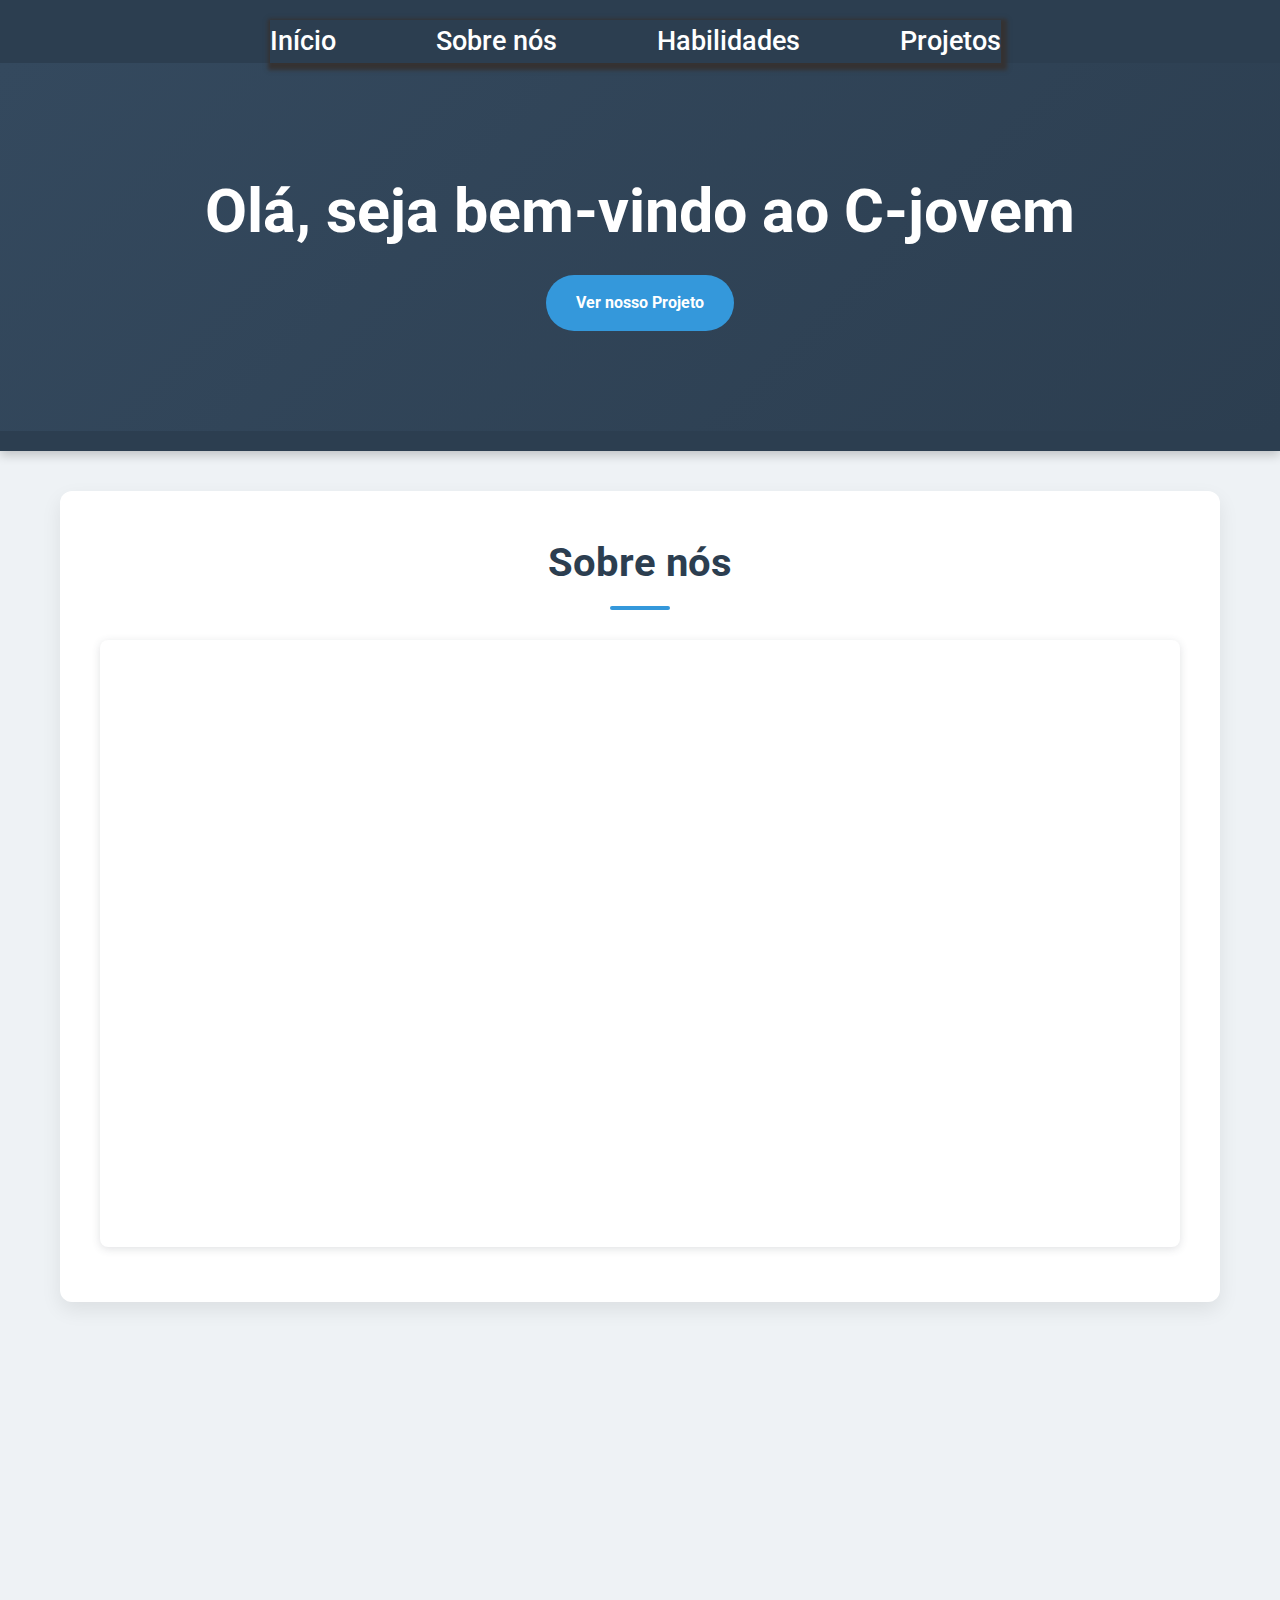
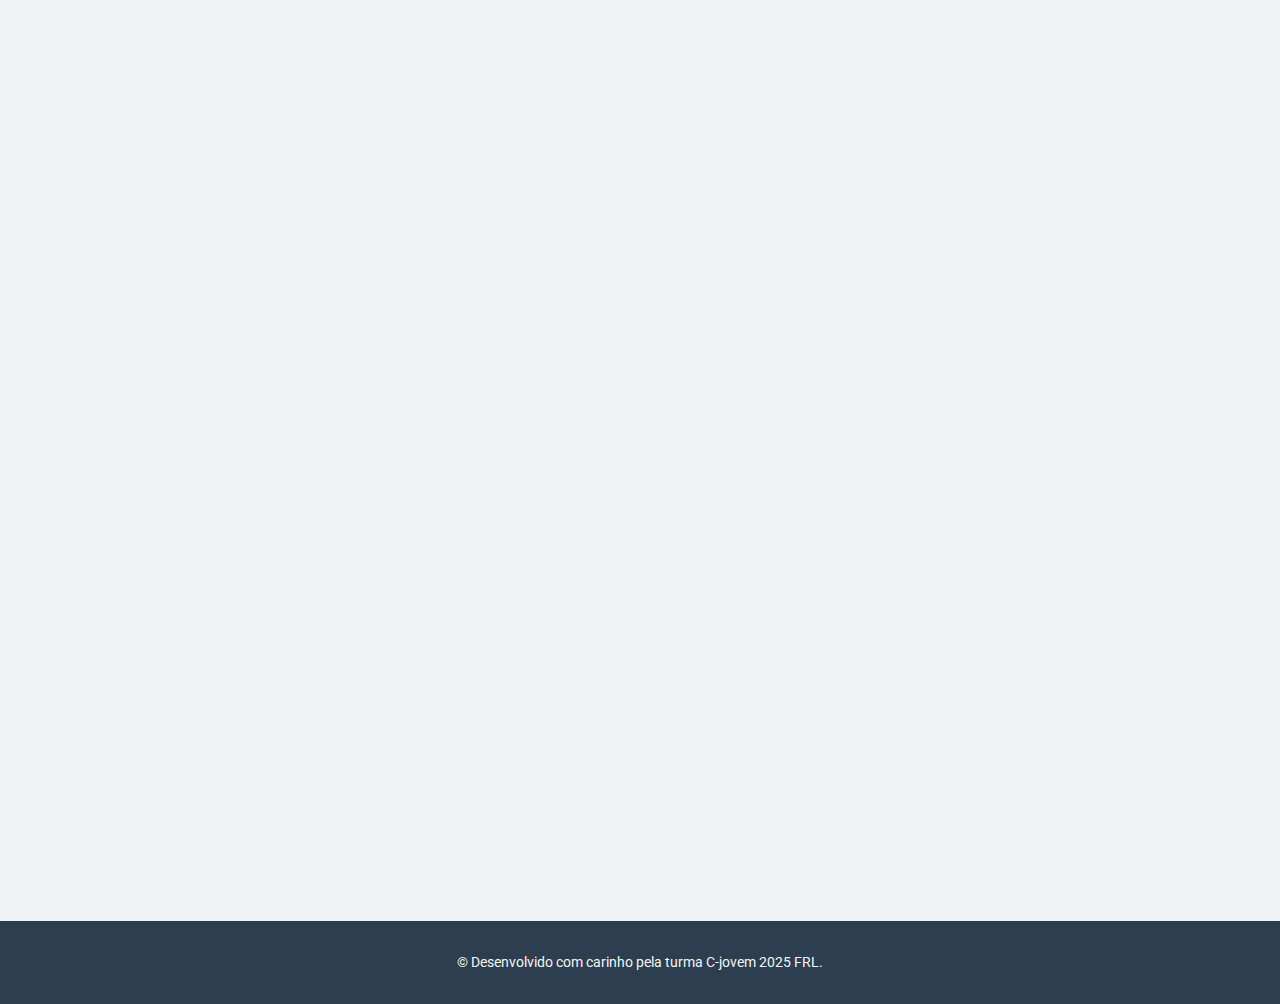
<file: index.html>
<!DOCTYPE html>
<html lang="pt-BR">
<head>
    <meta charset="UTF-8">
    <meta name="viewport" content="width=device-width, initial-scale=1.0">
    <title>C-jovem</title>
    <link rel="stylesheet" href="style.css">
    </head>
<body>
    <header>
        <nav>
            <ul>
                <li><a href="#inicio">Início</a></li>
                <li><a href="#sobre">Sobre nós</a></li>
                <li><a href="#habilidades">Habilidades</a></li>
                <li><a href="#projetos">Projetos</a></li> </ul>
        </nav>
        <div class="hero" id="inicio">
            <h1>Olá, seja bem-vindo ao C-jovem</h1>
            <a href="#projetos" class="btn-cta">Ver nosso Projeto</a>
        </div>
    </header>

    <main>
        <section id="sobre" class="secao-sobre">
            <h2>Sobre nós</h2>
            <div style="position: relative; width: 100%; height: 0; padding-top: 56.2225%;
            padding-bottom: 0; box-shadow: 0 2px 8px 0 rgba(63,69,81,0.16); margin-top: 1.6em; margin-bottom: 0.9em; overflow: hidden;
            border-radius: 8px; will-change: transform;">
                <iframe loading="lazy" style="position: absolute; width: 100%; height: 100%; top: 0; left: 0; border: none; padding: 0;margin: 0;"
                    src="https://www.canva.com/design/DAGrHuH-JM0/InyyvgXwwT5DSOftbZT_bw/watch?embed" allowfullscreen="allowfullscreen" allow="fullscreen">
                </iframe>
            </div>
            </section>

        <section id="habilidades" class="secao-habilidades">
            <h2>Nossas Habilidades</h2>
            <div class="grid-habilidades">
                <div class="habilidade-item">
                    <h3>Programação</h3>
                    <p>Python, JavaScript, HTML5, CSS3</p>
                </div>
                <div class="habilidade-item">
                    <h3>Redes</h3>
                    <p>Configuração básica ao intermediária, TCP/IP, Troubleshooting</p>
                </div>
                <div class="habilidade-item">
                    <h3>Banco de Dados</h3>
                    <p>SQL</p>
                </div>
                <div class="habilidade-item">
                    <h3>Sistemas Operacionais</h3>
                    <p>Windows, Linux, Chrome OS, Mac </p>
                </div>
                <div class="habilidade-item">
                    <h3>Ferramentas</h3>
                    <p>Pacote Office, AWS, Workbench</p>
                </div>
                <div class="habilidade-item">
                    <h3>Soft Skills</h3>
                    <p>Resolução de Problemas, Trabalho em Equipe, Comunicação, Aprendizado Contínuo</p>
                </div>
            </div>
        </section>

        <section id="projetos" class="secao-projetos">
            <h2>Nosso Projeto</h2>
            <p class="subtitulo-secao">Aqui você encontrará exemplos de código para demonstrações de nossas habilidades.</p>

            <div class="card-projeto">
                <div class="conteudo-card">
                    <h3>Jogo simples de Matemática</h3>
                    <p class="tecnologias">Tecnologias: JavaScript, HTML/CSS</p>
                    <p>Jogo básico de Matemática, interativo e operações básicas</p>
                    <div class="acoes-projeto">
                        <a href="jogo.html" target="_blank" class="btn-projeto">Ver Demonstração</a>
                    </div>
                </div>
            </div>
        </section>
    </main>

    <footer>
        <p>&copy; Desenvolvido com carinho pela turma C-jovem 2025 FRL.</p>
    </footer>

    <script src="script.js"></script>
</body>
</html>
</file>
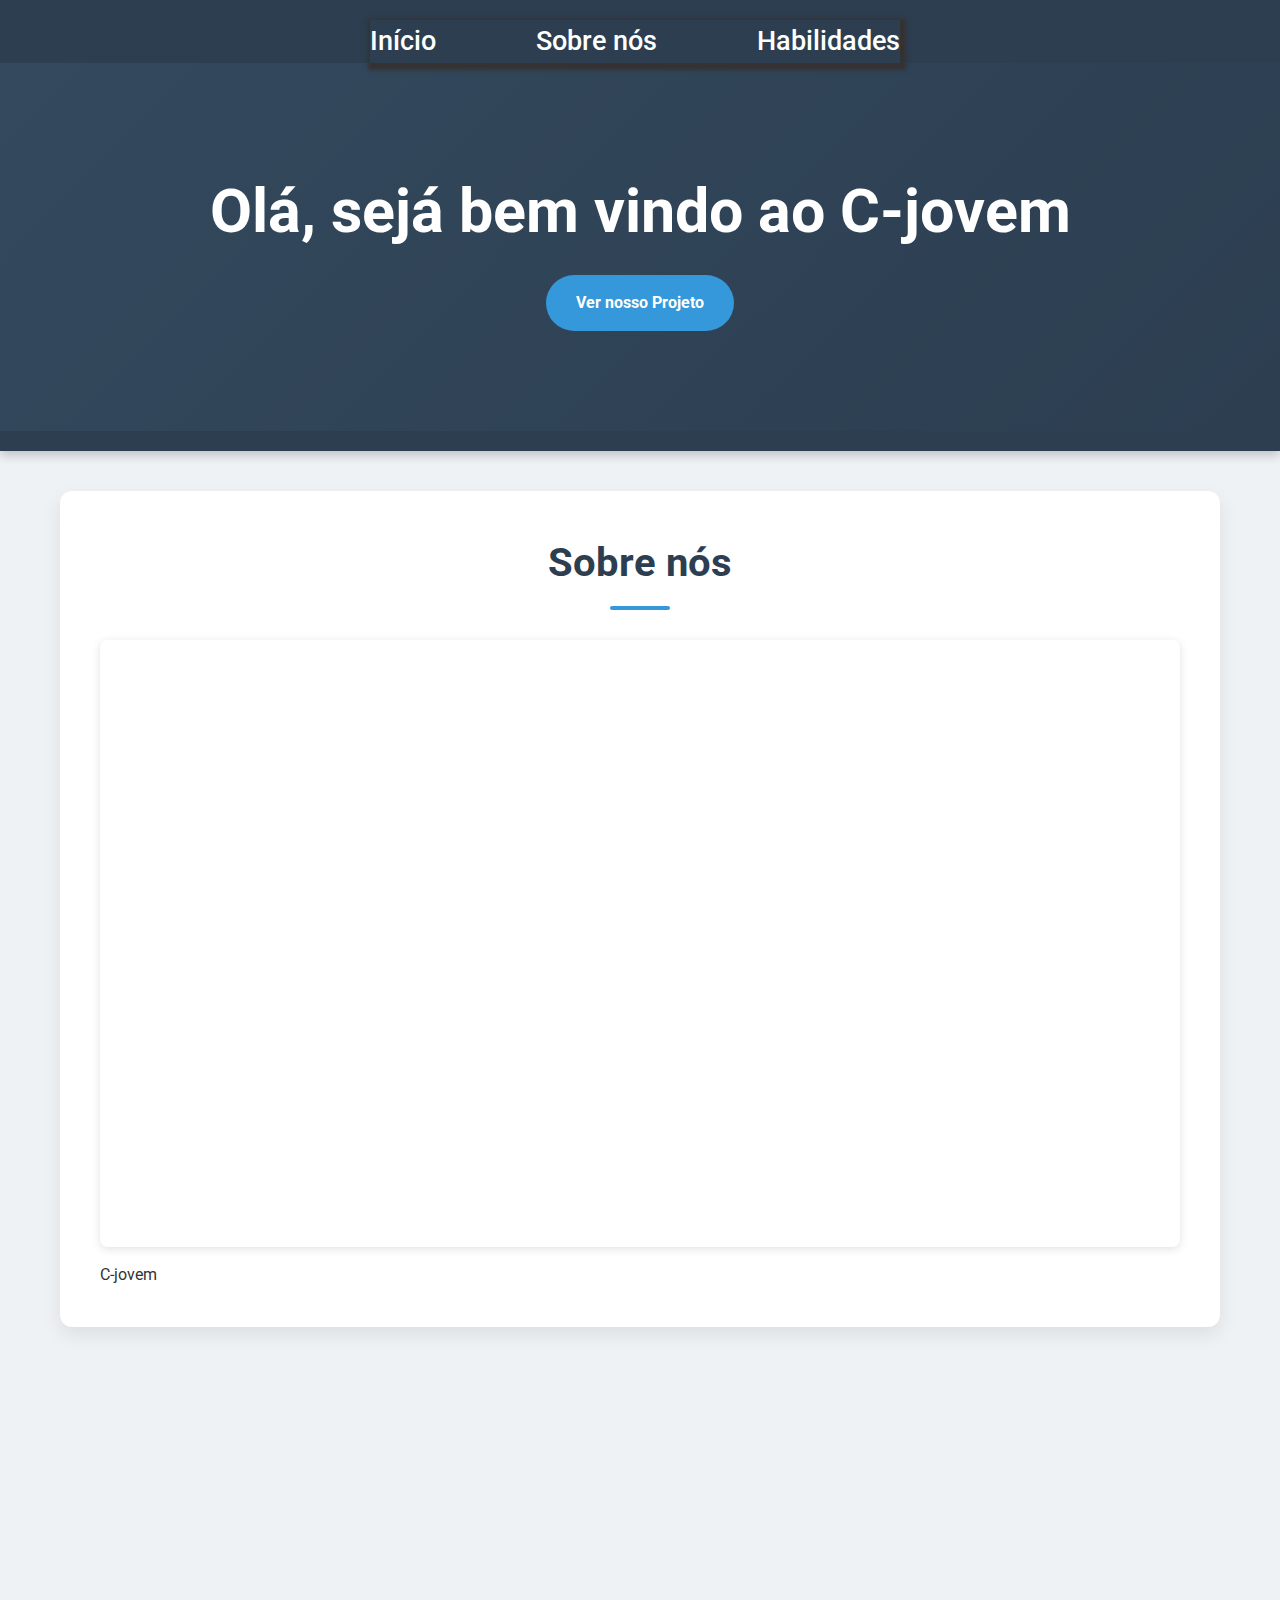
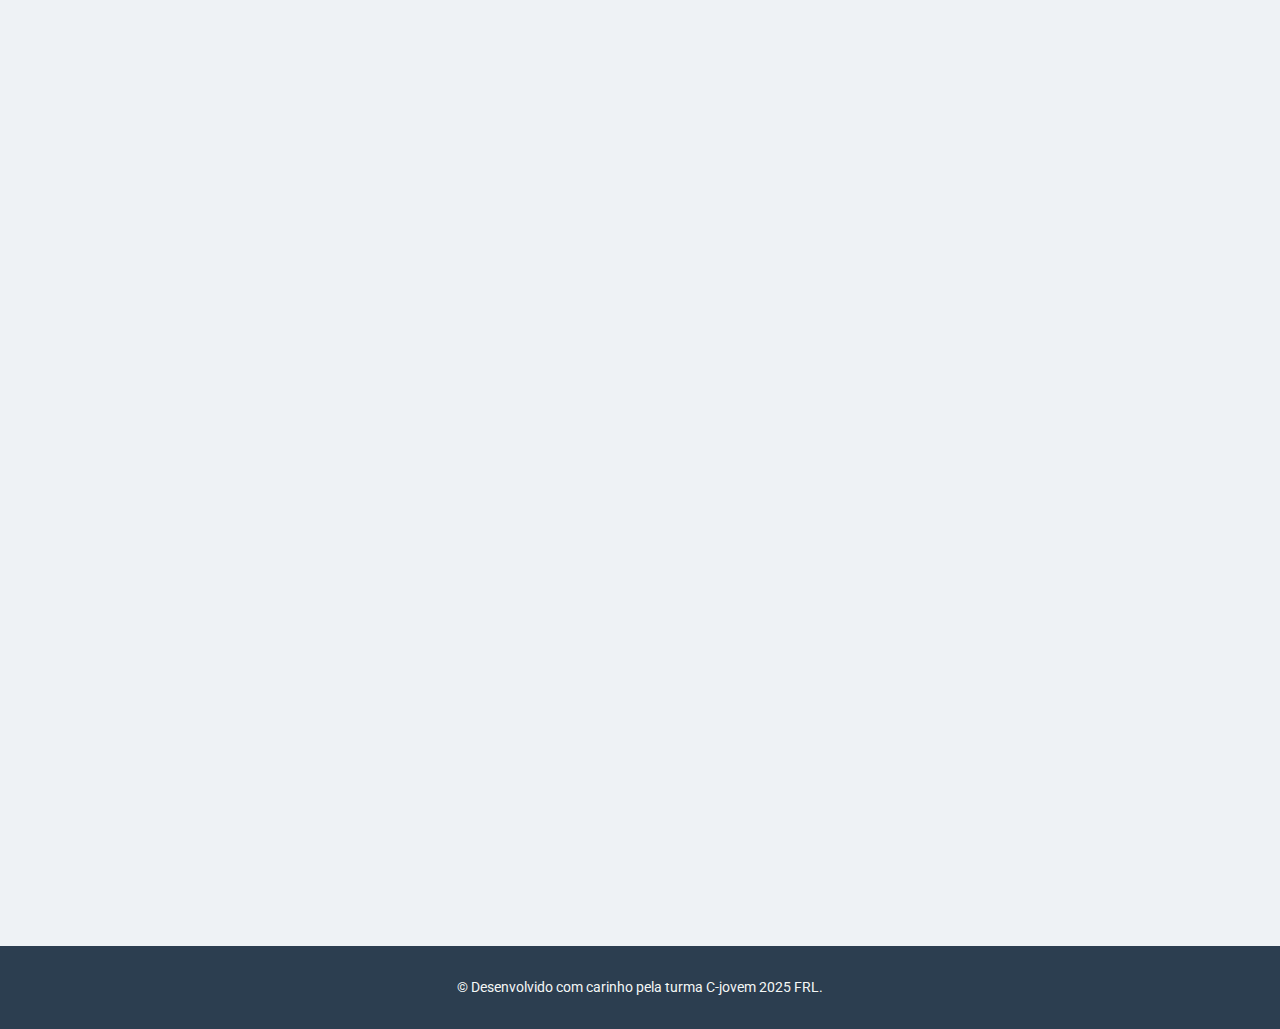
<file: home.html>
<!DOCTYPE html>
<html lang="pt-BR">
<head>
    <meta charset="UTF-8">
    <meta name="viewport" content="width=device-width, initial-scale=1.0">
    <title>C-jovem</title> 
    <style>
        /* Importação de Fonte do Google Fonts (opcional, para um visual mais moderno) */
@import url('https://fonts.googleapis.com/css2?family=Roboto:wght@300;400;700&display=swap');

/* --- Reset Básico e Estilos Globais --- */
* {
    margin: 0;
    padding: 0;
    box-sizing: border-box; /* Garante que padding e border não aumentem o tamanho do elemento */
}

body {
    font-family: 'Roboto', sans-serif; /* Fonte moderna e legível */
    line-height: 1.6;
    color: #333;
    background-color: #eef2f5; /* Fundo suave */
    scroll-behavior: smooth; /* Rolagem suave para âncoras */
}

/* --- Header e Navegação --- */
header {
    background-color: #2c3e50; /* Azul escuro */
    color: white;
    padding: 20px 0;
    box-shadow: 0 4px 10px rgba(0, 0, 0, 0.2);
    position: relative; /* Para o hero dentro */
    overflow: hidden; /* Garante que o conteúdo não vaze */
}

nav {
    max-width: 1200px;
    margin: 0 auto;
    padding: 0 20px;
    display: flex; /* Flexbox para alinhar itens de navegação */
    justify-content: center; /* Centraliza os links */
    align-items: center;
}

nav ul {
    list-style: none; /* Remove marcadores de lista */
    display: flex; /* Links em linha */
    gap: 100px; /* Espaço entre os links */
   box-shadow: 2px 3px 4px 4px #353232;
   font-size: 3vh;
   margin-right: 10px;
   
}

nav a {
    color: white;
    text-decoration: none;
    font-weight: 500; /* Levemente mais bold */
    padding: 5px 0;
    position: relative;
}

/* Efeito sublinhado na navegação */
nav a::after {
    content: '';
    position: absolute;
    width: 0;
    height: 2px;
    background-color: #3498db; /* Azul vibrante */
    bottom: 0;
    left: 0;
    transition: width 0.3s ease-in-out;
}

nav a:hover::after {
    width: 100%;
}

/* --- Seção Hero (Banner Principal) --- */
.hero {
    text-align: center;
    padding: 100px 20px; /* Grande padding para destaque */
    background: linear-gradient(135deg, #34495e 0%, #2c3e50 100%); /* Gradiente sutil */
    color: white;
}

.hero h1 {
    font-size: 3.8em;
    margin-bottom: 15px;
    animation: fadeInDown 1s ease-out; /* Animação na entrada */
}

.hero p {
    font-size: 1.5em;
    margin-bottom: 30px;
    opacity: 0;
    animation: fadeIn 1.5s ease-out 0.5s forwards; /* Animação com delay */
}

.btn-cta {
    display: inline-block;
    background-color: #3498db;
    color: white;
    padding: 15px 30px;
    border-radius: 50px; /* Botão arredondado */
    text-decoration: none;
    font-weight: 700;
    transition: background-color 0.3s ease, transform 0.2s ease;
}

.btn-cta:hover {
    background-color: #2980b9;
    transform: translateY(-3px); /* Pequeno efeito ao passar o mouse */
}

/* --- Animações --- */
@keyframes fadeInDown {
    from { opacity: 0; transform: translateY(-20px); }
    to { opacity: 1; transform: translateY(0); }
}

@keyframes fadeIn {
    from { opacity: 0; }
    to { opacity: 1; }
}


/* --- Estilos para o Conteúdo Principal (Main) --- */
main {
    max-width: 1200px;
    margin: 40px auto;
    padding: 0 20px;
}

section {
    background-color: #ffffff;
    padding: 40px;
    margin-bottom: 40px;
    border-radius: 12px; /* Cantos mais arredondados */
    box-shadow: 0 8px 20px rgba(0, 0, 0, 0.08); /* Sombra mais suave e proeminente */
}

section h2 {
    color: #2c3e50;
    font-size: 2.5em;
    text-align: center;
    margin-bottom: 30px;
    position: relative;
    padding-bottom: 15px;
}

section h2::after {
    content: '';
    position: absolute;
    width: 60px;
    height: 4px;
    background-color: #3498db;
    bottom: 0;
    left: 50%;
    transform: translateX(-50%);
    border-radius: 2px;
}

.subtitulo-secao {
    text-align: center;
    font-size: 1.1em;
    color: #555;
    margin-bottom: 40px;
}

/* --- Seção Sobre Mim --- */
.secao-sobre .conteudo-sobre {
    display: flex;
    align-items: center;
    gap: 30px; /* Espaço entre imagem e texto */
    flex-wrap: wrap; /* Quebra para telas menores */
}

.secao-sobre .foto-perfil {
    width: 200px;
    height: 200px;
    border-radius: 50%; /* Foto redonda */
    object-fit: cover; /* Garante que a imagem preencha o círculo */
    border: 5px solid #3498db; /* Borda colorida */
    box-shadow: 0 0 15px rgba(0,0,0,0.1);
}

.secao-sobre p {
    flex: 1; /* Ocupa o restante do espaço */
    font-size: 1.1em;
    text-align: justify;
}

/* --- Seção Habilidades --- */
.grid-habilidades {
    display: grid;
    grid-template-columns: repeat(auto-fit, minmax(250px, 1fr)); /* Colunas responsivas */
    gap: 25px; /* Espaço entre os itens */
}

.habilidade-item {
    background-color: #f7f9fb;
    padding: 25px;
    border-radius: 10px;
    text-align: center;
    box-shadow: 0 4px 10px rgba(0, 0, 0, 0.05);
    transition: transform 0.3s ease, box-shadow 0.3s ease;
}

.habilidade-item:hover {
    transform: translateY(-5px);
    box-shadow: 0 6px 15px rgba(0, 0, 0, 0.1);
}

.habilidade-item h3 {
    color: #34495e;
    margin-bottom: 10px;
}

.habilidade-item p {
    font-size: 0.95em;
    color: #666;
}

/* --- Seção Projetos (Cards) --- */
.card-projeto {
    display: flex;
    background-color: #fcfcfc;
    border-radius: 10px;
    overflow: hidden; /* Garante que a imagem não vaze */
    box-shadow: 0 6px 15px rgba(0, 0, 0, 0.1);
    margin-bottom: 30px;
    transition: transform 0.3s ease, box-shadow 0.3s ease;
    flex-wrap: wrap; /* Quebra em telas menores */
}

.card-projeto:hover {
    transform: translateY(-7px);
    box-shadow: 0 10px 25px rgba(0, 0, 0, 0.15);
}

.card-projeto img {
    width: 350px; /* Largura da imagem do projeto */
    height: 250px; /* Altura fixa para as imagens */
    object-fit: cover; /* Corta a imagem para preencher */
    flex-shrink: 0; /* Impede que a imagem encolha */
}

.card-projeto .conteudo-card {
    flex: 1; /* Ocupa o restante do espaço */
    padding: 25px;
    display: flex;
    flex-direction: column;
    justify-content: space-between;
}

.card-projeto h3 {
    color: #2c3e50;
    font-size: 1.8em;
    margin-bottom: 10px;
}

.card-projeto .tecnologias {
    font-style: italic;
    color: #666;
    margin-bottom: 15px;
}

.card-projeto p {
    margin-bottom: 20px;
}

.acoes-projeto {
    margin-top: auto; /* Empurra os botões para baixo */
    display: flex;
    gap: 15px;
    flex-wrap: wrap; /* Quebra os botões se a tela for muito pequena */
}

.btn-projeto {
    display: inline-block;
    background-color: #3498db;
    color: white;
    padding: 10px 20px;
    border-radius: 5px;
    text-decoration: none;
    font-weight: 600;
    transition: background-color 0.3s ease;
}

.btn-projeto:hover {
    background-color: #2980b9;
}

/* --- Seção Contato --- */
.secao-contato .form-contato {
    max-width: 600px;
    margin: 0 auto;
    display: flex;
    flex-direction: column;
    gap: 20px;
}

.form-grupo {
    display: flex;
    flex-direction: column;
}

.form-grupo label {
    margin-bottom: 8px;
    font-weight: 500;
    color: #34495e;
}

.form-grupo input[type="text"],
.form-grupo input[type="email"],
.form-grupo textarea {
    padding: 12px;
    border: 1px solid #ccc;
    border-radius: 6px;
    font-size: 1em;
    width: 100%;
    transition: border-color 0.3s ease;
}

.form-grupo input[type="text"]:focus,
.form-grupo input[type="email"]:focus,
.form-grupo textarea:focus {
    border-color: #3498db;
    outline: none; /* Remove o contorno padrão do navegador */
    box-shadow: 0 0 5px rgba(52, 152, 219, 0.5);
}

textarea {
    resize: vertical; /* Permite redimensionar verticalmente */
}

.btn-enviar {
    background-color: #28a745; /* Verde para botão de enviar */
    color: white;
    padding: 15px 25px;
    border: none;
    border-radius: 6px;
    font-size: 1.1em;
    font-weight: 700;
    cursor: pointer;
    transition: background-color 0.3s ease;
}

.btn-enviar:hover {
    background-color: #218838;
}

.redes-sociais {
    text-align: center;
    margin-top: 30px;
}

.redes-sociais p {
    margin-bottom: 15px;
    font-size: 1.1em;
    color: #555;
}

.redes-sociais a {
    display: inline-block;
    margin: 0 10px;
    padding: 10px 15px;
    background-color: #666;
    color: white;
    border-radius: 5px;
    text-decoration: none;
    transition: background-color 0.3s ease;
}

.redes-sociais a:hover {
    background-color: #3498db;
}

/* --- Rodapé --- */
footer {
    background-color: #2c3e50;
    color: #f4f7f6;
    text-align: center;
    padding: 25px 0;
    margin-top: 50px;
    font-size: 0.9em;
}

footer p {
    margin: 5px 0;
}

/* --- Responsividade (Media Queries) --- */
@media (max-width: 992px) {
    .card-projeto img {
        width: 100%; /* Imagem do projeto ocupa 100% da largura em telas menores */
        height: 200px; /* Altura reduzida para imagens */
    }
    .secao-sobre .conteudo-sobre {
        flex-direction: column; /* Coloca foto e texto um sobre o outro */
        text-align: center;
    }
    .secao-sobre .foto-perfil {
        margin-bottom: 20px; /* Espaço após a foto */
    }
}

@media (max-width: 768px) {
    .hero h1 {
        font-size: 2.5em;
    }
    .hero p {
        font-size: 1.2em;
    }
    nav ul {
        flex-direction: column; /* Links da navegação em coluna */
        gap: 15px;
    }
    nav a::after {
        display: none; /* Remove o sublinhado animado em telas pequenas */
    }
    section {
        padding: 25px;
    }
    section h2 {
        font-size: 2em;
    }
    .grid-habilidades {
        grid-template-columns: 1fr; /* Uma coluna nas habilidades */
    }
    .card-projeto .conteudo-card {
        padding: 20px;
    }
}

@media (max-width: 480px) {
    .hero h1 {
        font-size: 1.8em;
    }
    .hero p {
        font-size: 1em;
    }
    .btn-cta {
        padding: 12px 25px;
    }
    section h2 {
        font-size: 1.8em;
    }
    .foto-perfil {
        width: 150px;
        height: 150px;
    }
    .acoes-projeto {
        flex-direction: column; /* Botões de ação dos projetos em coluna */
        gap: 10px;
    }
    .redes-sociais a {
        display: block; /* Links de redes sociais em bloco */
        margin: 10px 0;
    }
}
/* ... (Seu CSS existente) ... */

/* Estilos para o cabeçalho fixo */
nav.sticky {
    position: fixed; /* Fixa o elemento na tela */
    top: 0; /* Alinha ao topo */
    left: 0;
    width: 100%; /* Ocupa a largura total */
    background-color: #2c3e50; /* Mesma cor do cabeçalho */
    padding: 15px 0; /* Ajusta o padding para quando estiver fixo */
    box-shadow: 0 2px 10px rgba(0,0,0,0.3); /* Adiciona uma sombra para destacá-lo */
    z-index: 1000; /* Garante que ele fique acima de outros elementos */
}

/* Estilo para a mensagem de erro do formulário */
.error-message {
    color: #e74c3c; /* Vermelho */
    font-size: 0.9em;
    margin-top: 5px;
}

/* ... (Resto do seu CSS) ... */
    </style>
  
</head>
<body>
    <header>
        <nav>
            <ul>
                <li><a href="#inicio">Início</a></li>
                <li><a href="#sobre">Sobre nós</a></li>
               <li><a href="#habilidades">Habilidades</a></li>
            </ul>
        </nav>
        <div class="hero" id="inicio">
            <h1>Olá, sejá bem vindo ao C-jovem</h1>
              <a href="#projetos" class="btn-cta">Ver nosso Projeto</a>
        </div>
    </header>

    <main>
        <section id="sobre" class="secao-sobre">
            <h2>Sobre nós</h2>
      <div style="position: relative; width: 100%; height: 0; padding-top: 56.2225%;
 padding-bottom: 0; box-shadow: 0 2px 8px 0 rgba(63,69,81,0.16); margin-top: 1.6em; margin-bottom: 0.9em; overflow: hidden;
 border-radius: 8px; will-change: transform;">
  <iframe loading="lazy" style="position: absolute; width: 100%; height: 100%; top: 0; left: 0; border: none; padding: 0;margin: 0;"
    src="https://www.canva.com/design/DAGrHuH-JM0/InyyvgXwwT5DSOftbZT_bw/watch?embed" allowfullscreen="allowfullscreen" allow="fullscreen">
  </iframe>
</div>
<a href="https:&#x2F;&#x2F;www.canva.com&#x2F;design&#x2F;DAGrHuH-JM0&#x2F;InyyvgXwwT5DSOftbZT_bw&#x2F;watch?utm_content=DAGrHuH-JM0&amp;utm_campaign=designshare&amp;utm_medium=embeds&amp;utm_source=link" target="_blank" rel="noopener"></a> C-jovem
        </section>

        <section id="habilidades" class="secao-habilidades">
            <h2>Nossas Habilidades</h2>
            <div class="grid-habilidades">
                <div class="habilidade-item">
                    <h3>Programação</h3>
                    <p>Python, JavaScript, HTML5, CSS3</p>
                </div>
                <div class="habilidade-item">
                    <h3>Redes</h3>
                    <p>Configuração básica ao intermediario, TCP/IP, Troubleshooting</p>
                </div>
                <div class="habilidade-item">
                    <h3>Banco de Dados</h3>
                    <p>SQL</p>
                </div>
                <div class="habilidade-item">
                    <h3>Sistemas Operacionais</h3>
                    <p>Windows, Linux, chrome OS, Mac </p>
                </div>
                <div class="habilidade-item">
                    <h3>Ferramentas</h3>
                    <p>Pacote Office, AWS, Workbench</p>
                </div>
                <div class="habilidade-item">
                    <h3>Soft Skills</h3>
                    <p>Resolução de Problemas, Trabalho em Equipe, Comunicação, Aprendizado Contínuo</p>
                </div>
            </div>
        </section>

        <section id="projetos" class="secao-projetos">
            <h2>Nosso Projeto</h2>
            <p class="subtitulo-secao">Aqui você encontrará exemplo de código para demonstraçõe de nossas habilidades.</p>

            <div class="card-projeto">
               
                <div class="conteudo-card">
                    <h3>Jogo simples de Matematica</h3>
                    <p class="tecnologias">Tecnologias: vue.js, JavaScript, HTML/CSS</p>
                    <p>Jogo basico de Matematica, interativo e operações básicas</p>
                    <div class="acoes-projeto">
                    <a href="/C-jovem/jogo/jogo.html" target="_blank" class="btn-projeto">Ver Demonstração</a>
                      
                    </div>
                </div>
            </div>

            </section>

     
    </main>

    <footer>
        <p>&copy; Desenvolvido com carinho pela turma C-jovem 2025 FRL.</p>
    </footer>

    <script src="script.js"></script>
</body>
</html>
</file>
<file: style.css>
/* Importação de Fonte do Google Fonts (opcional, para um visual mais moderno) */
@import url('https://fonts.googleapis.com/css2?family=Roboto:wght@300;400;700&display=swap');

/* --- Reset Básico e Estilos Globais --- */
* {
    margin: 0;
    padding: 0;
    box-sizing: border-box; /* Garante que padding e border não aumentem o tamanho do elemento */
}

body {
    font-family: 'Roboto', sans-serif; /* Fonte moderna e legível */
    line-height: 1.6;
    color: #333;
    background-color: #eef2f5; /* Fundo suave */
    scroll-behavior: smooth; /* Rolagem suave para âncoras */
}

/* --- Header e Navegação --- */
header {
    background-color: #2c3e50; /* Azul escuro */
    color: white;
    padding: 20px 0;
    box-shadow: 0 4px 10px rgba(0, 0, 0, 0.2);
    position: relative; /* Para o hero dentro */
    overflow: hidden; /* Garante que o conteúdo não vaze */
}

nav {
    max-width: 1200px;
    margin: 0 auto;
    padding: 0 20px;
    display: flex; /* Flexbox para alinhar itens de navegação */
    justify-content: center; /* Centraliza os links */
    align-items: center;
}

nav ul {
    list-style: none; /* Remove marcadores de lista */
    display: flex; /* Links em linha */
    gap: 100px; /* Espaço entre os links */
   box-shadow: 2px 3px 4px 4px #353232;
   font-size: 3vh;
   margin-right: 10px;
   
}

nav a {
    color: white;
    text-decoration: none;
    font-weight: 500; /* Levemente mais bold */
    padding: 5px 0;
    position: relative;
}

/* Efeito sublinhado na navegação */
nav a::after {
    content: '';
    position: absolute;
    width: 0;
    height: 2px;
    background-color: #3498db; /* Azul vibrante */
    bottom: 0;
    left: 0;
    transition: width 0.3s ease-in-out;
}

nav a:hover::after {
    width: 100%;
}

/* --- Seção Hero (Banner Principal) --- */
.hero {
    text-align: center;
    padding: 100px 20px; /* Grande padding para destaque */
    background: linear-gradient(135deg, #34495e 0%, #2c3e50 100%); /* Gradiente sutil */
    color: white;
}

.hero h1 {
    font-size: 3.8em;
    margin-bottom: 15px;
    animation: fadeInDown 1s ease-out; /* Animação na entrada */
}

.hero p {
    font-size: 1.5em;
    margin-bottom: 30px;
    opacity: 0;
    animation: fadeIn 1.5s ease-out 0.5s forwards; /* Animação com delay */
}

.btn-cta {
    display: inline-block;
    background-color: #3498db;
    color: white;
    padding: 15px 30px;
    border-radius: 50px; /* Botão arredondado */
    text-decoration: none;
    font-weight: 700;
    transition: background-color 0.3s ease, transform 0.2s ease;
}

.btn-cta:hover {
    background-color: #2980b9;
    transform: translateY(-3px); /* Pequeno efeito ao passar o mouse */
}

/* --- Animações --- */
@keyframes fadeInDown {
    from { opacity: 0; transform: translateY(-20px); }
    to { opacity: 1; transform: translateY(0); }
}

@keyframes fadeIn {
    from { opacity: 0; }
    to { opacity: 1; }
}


/* --- Estilos para o Conteúdo Principal (Main) --- */
main {
    max-width: 1200px;
    margin: 40px auto;
    padding: 0 20px;
}

section {
    background-color: #ffffff;
    padding: 40px;
    margin-bottom: 40px;
    border-radius: 12px; /* Cantos mais arredondados */
    box-shadow: 0 8px 20px rgba(0, 0, 0, 0.08); /* Sombra mais suave e proeminente */
}

section h2 {
    color: #2c3e50;
    font-size: 2.5em;
    text-align: center;
    margin-bottom: 30px;
    position: relative;
    padding-bottom: 15px;
}

section h2::after {
    content: '';
    position: absolute;
    width: 60px;
    height: 4px;
    background-color: #3498db;
    bottom: 0;
    left: 50%;
    transform: translateX(-50%);
    border-radius: 2px;
}

.subtitulo-secao {
    text-align: center;
    font-size: 1.1em;
    color: #555;
    margin-bottom: 40px;
}

/* --- Seção Sobre Mim --- */
.secao-sobre .conteudo-sobre {
    display: flex;
    align-items: center;
    gap: 30px; /* Espaço entre imagem e texto */
    flex-wrap: wrap; /* Quebra para telas menores */
}

.secao-sobre .foto-perfil {
    width: 200px;
    height: 200px;
    border-radius: 50%; /* Foto redonda */
    object-fit: cover; /* Garante que a imagem preencha o círculo */
    border: 5px solid #3498db; /* Borda colorida */
    box-shadow: 0 0 15px rgba(0,0,0,0.1);
}

.secao-sobre p {
    flex: 1; /* Ocupa o restante do espaço */
    font-size: 1.1em;
    text-align: justify;
}

/* --- Seção Habilidades --- */
.grid-habilidades {
    display: grid;
    grid-template-columns: repeat(auto-fit, minmax(250px, 1fr)); /* Colunas responsivas */
    gap: 25px; /* Espaço entre os itens */
}

.habilidade-item {
    background-color: #f7f9fb;
    padding: 25px;
    border-radius: 10px;
    text-align: center;
    box-shadow: 0 4px 10px rgba(0, 0, 0, 0.05);
    transition: transform 0.3s ease, box-shadow 0.3s ease;
}

.habilidade-item:hover {
    transform: translateY(-5px);
    box-shadow: 0 6px 15px rgba(0, 0, 0, 0.1);
}

.habilidade-item h3 {
    color: #34495e;
    margin-bottom: 10px;
}

.habilidade-item p {
    font-size: 0.95em;
    color: #666;
}

/* --- Seção Projetos (Cards) --- */
.card-projeto {
    display: flex;
    background-color: #fcfcfc;
    border-radius: 10px;
    overflow: hidden; /* Garante que a imagem não vaze */
    box-shadow: 0 6px 15px rgba(0, 0, 0, 0.1);
    margin-bottom: 30px;
    transition: transform 0.3s ease, box-shadow 0.3s ease;
    flex-wrap: wrap; /* Quebra em telas menores */
}

.card-projeto:hover {
    transform: translateY(-7px);
    box-shadow: 0 10px 25px rgba(0, 0, 0, 0.15);
}

.card-projeto img {
    width: 350px; /* Largura da imagem do projeto */
    height: 250px; /* Altura fixa para as imagens */
    object-fit: cover; /* Corta a imagem para preencher */
    flex-shrink: 0; /* Impede que a imagem encolha */
}

.card-projeto .conteudo-card {
    flex: 1; /* Ocupa o restante do espaço */
    padding: 25px;
    display: flex;
    flex-direction: column;
    justify-content: space-between;
}

.card-projeto h3 {
    color: #2c3e50;
    font-size: 1.8em;
    margin-bottom: 10px;
}

.card-projeto .tecnologias {
    font-style: italic;
    color: #666;
    margin-bottom: 15px;
}

.card-projeto p {
    margin-bottom: 20px;
}

.acoes-projeto {
    margin-top: auto; /* Empurra os botões para baixo */
    display: flex;
    gap: 15px;
    flex-wrap: wrap; /* Quebra os botões se a tela for muito pequena */
}

.btn-projeto {
    display: inline-block;
    background-color: #3498db;
    color: white;
    padding: 10px 20px;
    border-radius: 5px;
    text-decoration: none;
    font-weight: 600;
    transition: background-color 0.3s ease;
}

.btn-projeto:hover {
    background-color: #2980b9;
}

/* --- Seção Contato --- */
.secao-contato .form-contato {
    max-width: 600px;
    margin: 0 auto;
    display: flex;
    flex-direction: column;
    gap: 20px;
}

.form-grupo {
    display: flex;
    flex-direction: column;
}

.form-grupo label {
    margin-bottom: 8px;
    font-weight: 500;
    color: #34495e;
}

.form-grupo input[type="text"],
.form-grupo input[type="email"],
.form-grupo textarea {
    padding: 12px;
    border: 1px solid #ccc;
    border-radius: 6px;
    font-size: 1em;
    width: 100%;
    transition: border-color 0.3s ease;
}

.form-grupo input[type="text"]:focus,
.form-grupo input[type="email"]:focus,
.form-grupo textarea:focus {
    border-color: #3498db;
    outline: none; /* Remove o contorno padrão do navegador */
    box-shadow: 0 0 5px rgba(52, 152, 219, 0.5);
}

textarea {
    resize: vertical; /* Permite redimensionar verticalmente */
}

.btn-enviar {
    background-color: #28a745; /* Verde para botão de enviar */
    color: white;
    padding: 15px 25px;
    border: none;
    border-radius: 6px;
    font-size: 1.1em;
    font-weight: 700;
    cursor: pointer;
    transition: background-color 0.3s ease;
}

.btn-enviar:hover {
    background-color: #218838;
}

.redes-sociais {
    text-align: center;
    margin-top: 30px;
}

.redes-sociais p {
    margin-bottom: 15px;
    font-size: 1.1em;
    color: #555;
}

.redes-sociais a {
    display: inline-block;
    margin: 0 10px;
    padding: 10px 15px;
    background-color: #666;
    color: white;
    border-radius: 5px;
    text-decoration: none;
    transition: background-color 0.3s ease;
}

.redes-sociais a:hover {
    background-color: #3498db;
}

/* --- Rodapé --- */
footer {
    background-color: #2c3e50;
    color: #f4f7f6;
    text-align: center;
    padding: 25px 0;
    margin-top: 50px;
    font-size: 0.9em;
}

footer p {
    margin: 5px 0;
}

/* --- Responsividade (Media Queries) --- */
@media (max-width: 992px) {
    .card-projeto img {
        width: 100%; /* Imagem do projeto ocupa 100% da largura em telas menores */
        height: 200px; /* Altura reduzida para imagens */
    }
    .secao-sobre .conteudo-sobre {
        flex-direction: column; /* Coloca foto e texto um sobre o outro */
        text-align: center;
    }
    .secao-sobre .foto-perfil {
        margin-bottom: 20px; /* Espaço após a foto */
    }
}

@media (max-width: 768px) {
    .hero h1 {
        font-size: 2.5em;
    }
    .hero p {
        font-size: 1.2em;
    }
    nav ul {
        flex-direction: column; /* Links da navegação em coluna */
        gap: 15px;
    }
    nav a::after {
        display: none; /* Remove o sublinhado animado em telas pequenas */
    }
    section {
        padding: 25px;
    }
    section h2 {
        font-size: 2em;
    }
    .grid-habilidades {
        grid-template-columns: 1fr; /* Uma coluna nas habilidades */
    }
    .card-projeto .conteudo-card {
        padding: 20px;
    }
}

@media (max-width: 480px) {
    .hero h1 {
        font-size: 1.8em;
    }
    .hero p {
        font-size: 1em;
    }
    .btn-cta {
        padding: 12px 25px;
    }
    section h2 {
        font-size: 1.8em;
    }
    .foto-perfil {
        width: 150px;
        height: 150px;
    }
    .acoes-projeto {
        flex-direction: column; /* Botões de ação dos projetos em coluna */
        gap: 10px;
    }
    .redes-sociais a {
        display: block; /* Links de redes sociais em bloco */
        margin: 10px 0;
    }
}
/* ... (Seu CSS existente) ... */

/* Estilos para o cabeçalho fixo */
nav.sticky {
    position: fixed; /* Fixa o elemento na tela */
    top: 0; /* Alinha ao topo */
    left: 0;
    width: 100%; /* Ocupa a largura total */
    background-color: #2c3e50; /* Mesma cor do cabeçalho */
    padding: 15px 0; /* Ajusta o padding para quando estiver fixo */
    box-shadow: 0 2px 10px rgba(0,0,0,0.3); /* Adiciona uma sombra para destacá-lo */
    z-index: 1000; /* Garante que ele fique acima de outros elementos */
}

/* Estilo para a mensagem de erro do formulário */
.error-message {
    color: #e74c3c; /* Vermelho */
    font-size: 0.9em;
    margin-top: 5px;
}

/* ... (Resto do seu CSS) ... */
</file>
